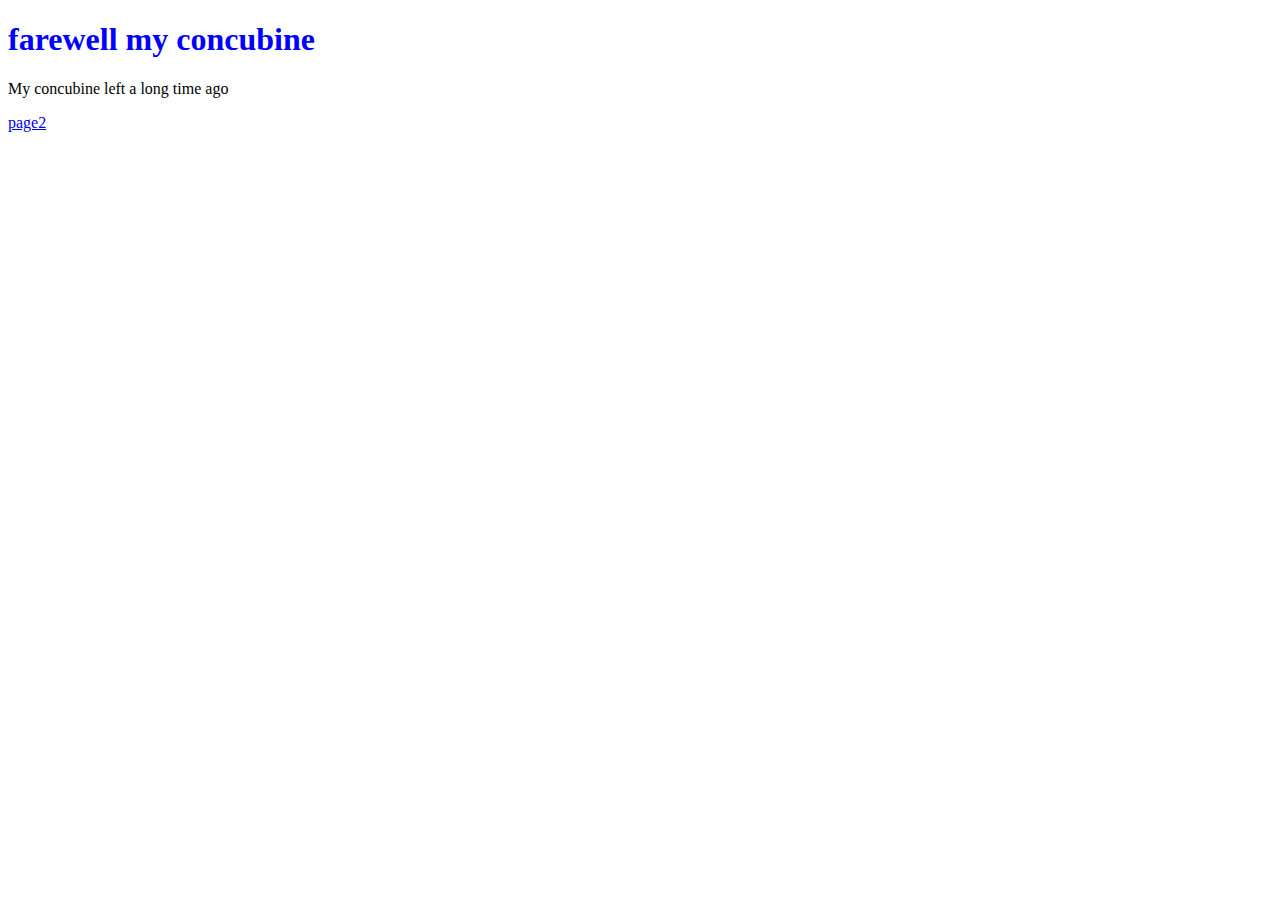
<file: index.html>
<!DOCTYPE html>
<html>
<head>
    <meta charset="UTF-8">
<title> repulsion machine</title>
<link rel="stylesheet" href="css/styles.css">

</head>


<body>
<h1>
    farewell my concubine
</h1>

<p>My concubine left a long time ago</p>

<a href="page2.html">page2</a>

</body>


</html>
</file>
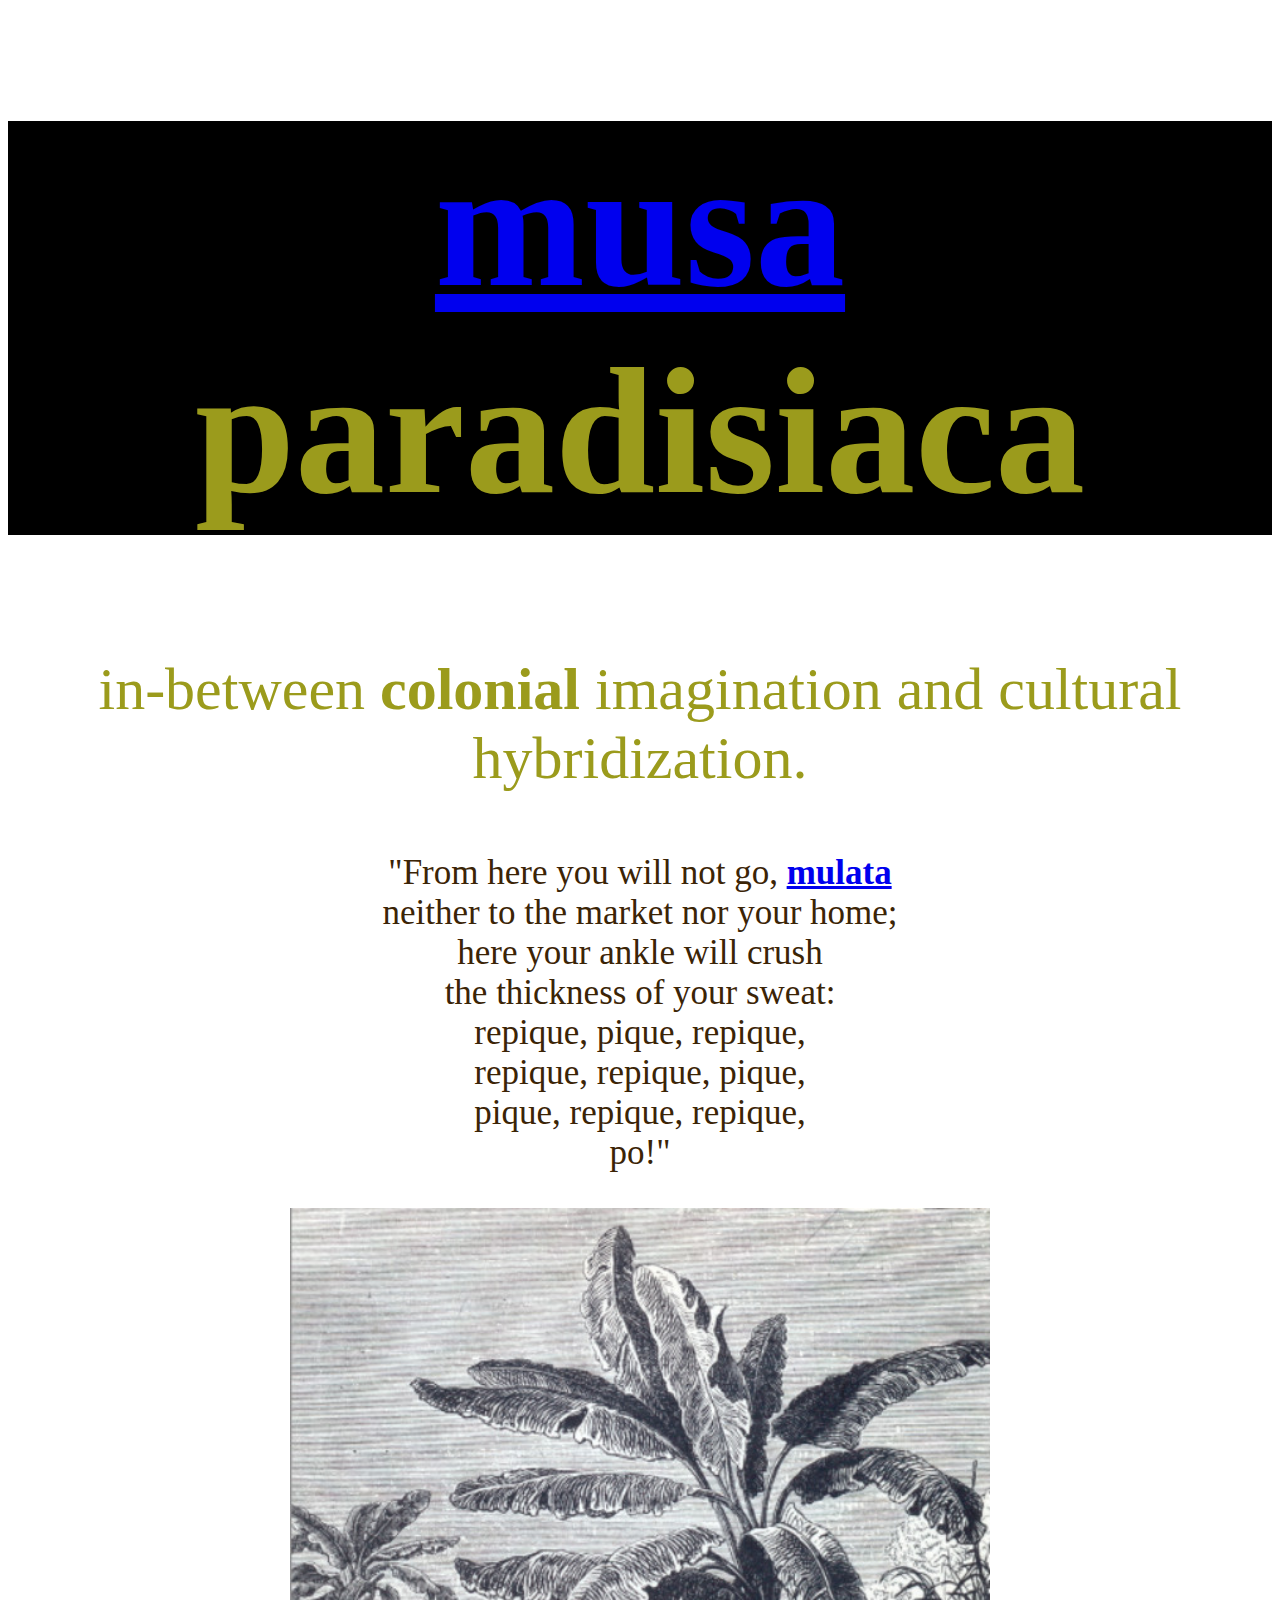
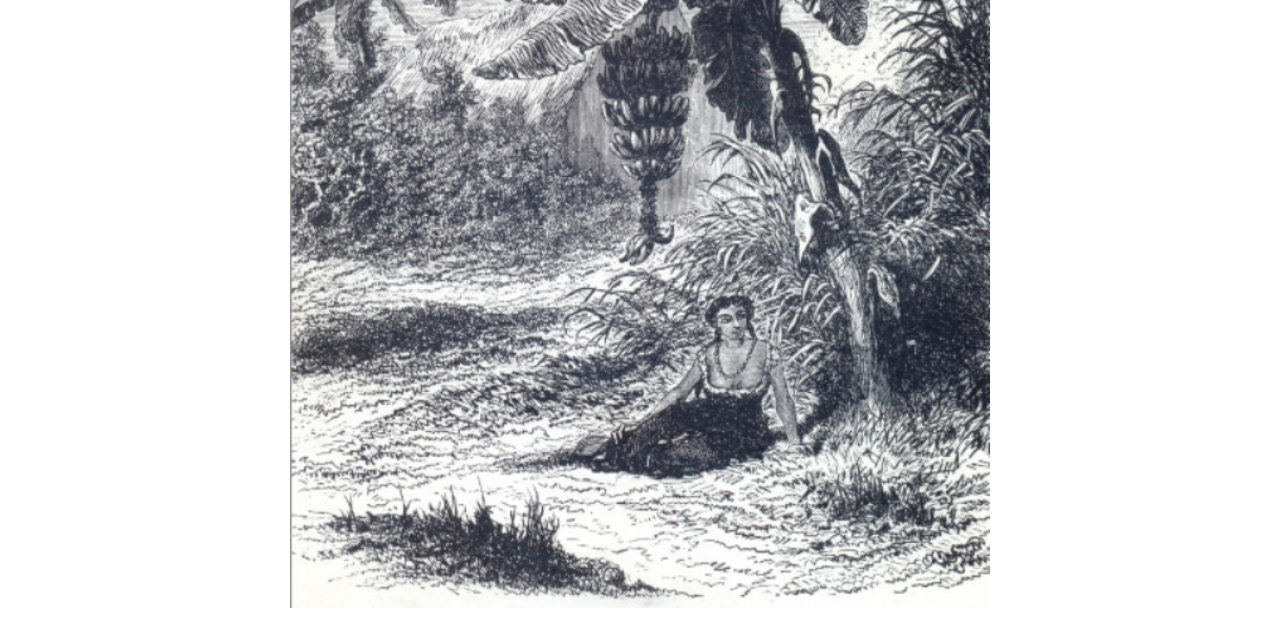
<file: musa.html>
<!DOCTYPE html>
 <html>
  <head>
    <meta charset="UTF-8">
     <title></title>

 <link rel="stylesheet" href="css/styles.css">
   
  </head>

  <body>
   <h1 id="musa-paradisiaca">
    <a href="exotic.html">musa</a> paradisiaca
   </h1>
   
   <p id="mulata-body">
        in-between <strong>colonial</strong> imagination and cultural hybridization. 
   </p> 
    
    
    
      <p id="dancing-body-of-the-mulata">"From here you will not go, <a href="akira.html"><strong>mulata</strong></a><br>
        neither to the market nor your home;<br>
        here your ankle will crush<br>
        the thickness of your sweat:<br>
        repique, pique, repique,<br>
        repique, repique, pique,<br>
        pique, repique, repique,<br>
        po!"</p>
     

     <div id="mulata-stereotype">  
     <img src="assets/musa1.jpeg" alt="musa paradisiaca" width="700"height="1000">
     </div>
  </body>

 </html>
</file>
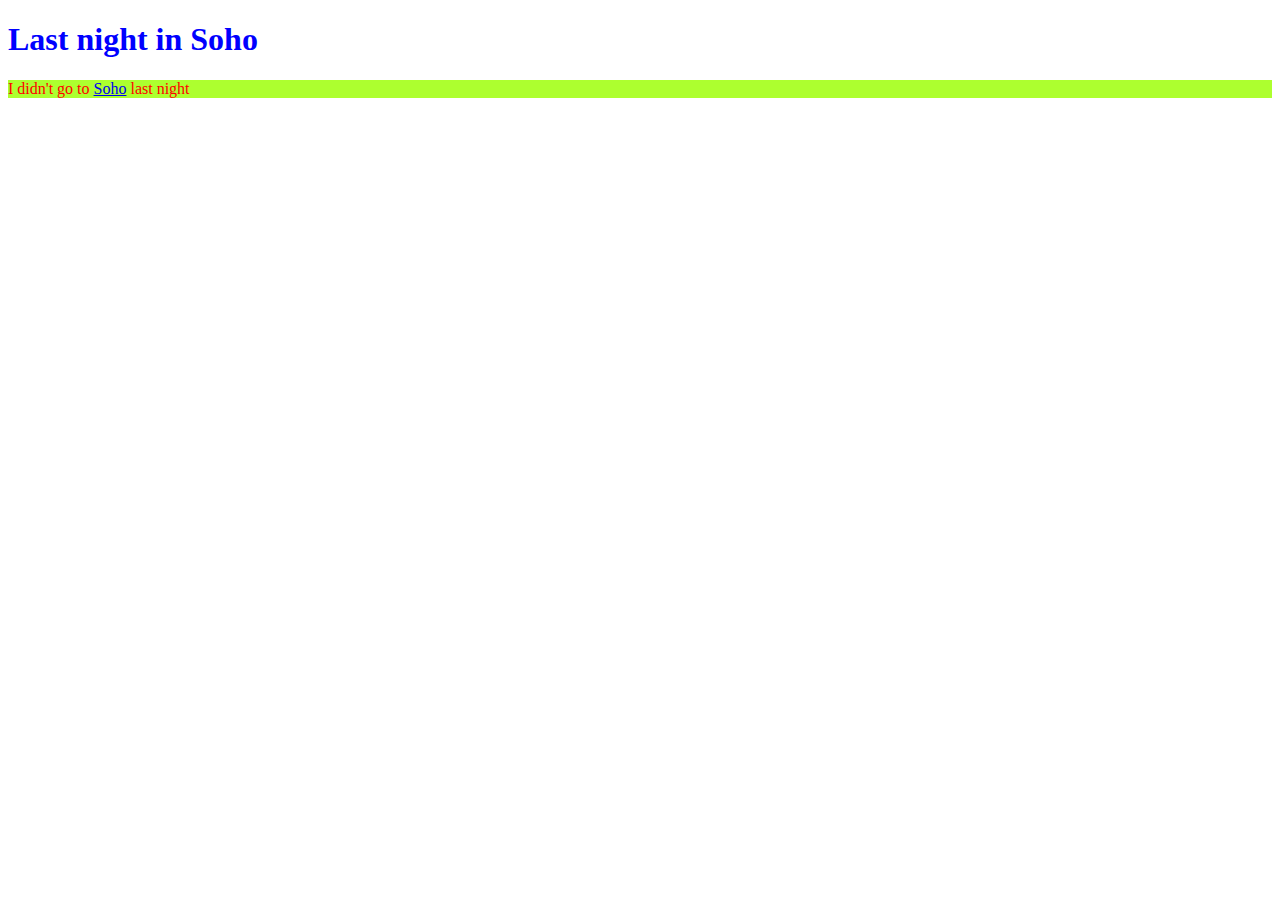
<file: page2.html>
<!DOCTYPE html>
<html>
<head>
    <meta charset="UTF-8">
<title> repulsion machine(pg2)</title>
 
<!--This is a link to the css style sheet where you can make styling rules that will be applied to all pages-->
 <link rel="stylesheet" href="css/styles.css">
</head>


<body>
<h1>
   Last night in Soho
</h1>

<p id="soho" >I didn't go to <a href="respect.html">Soho</a> last night</p>

</body>


</html>
</file>
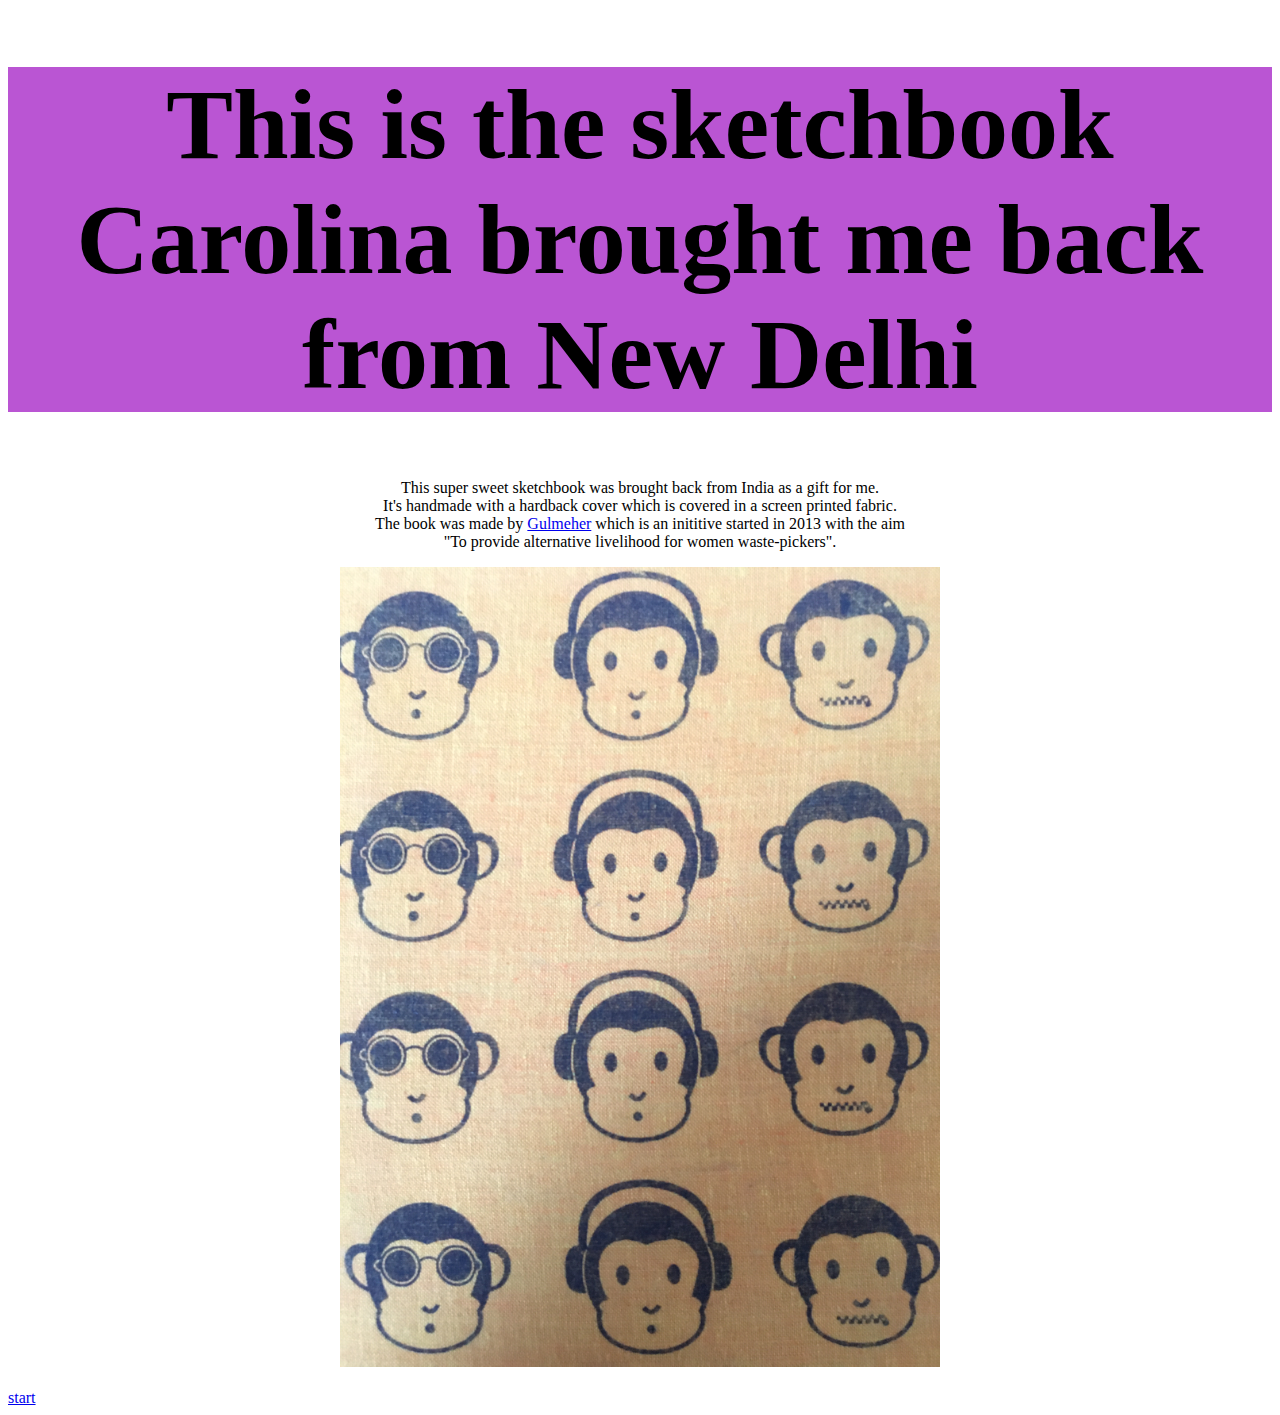
<file: sketchbook.html>
<!DOCTYPE html>
<html>
<head>
    <meta charset="UTF-8">
<title>sketchbook from Carolina</title>
<link rel="stylesheet" href="css/styles.css">

</head>


<body>
<h1 id="sketchbook">
    This is the sketchbook Carolina brought me back from New Delhi
</h1>

<p id="sketchbooktext" >This super sweet sketchbook was brought back from India as a gift for me. <br> 
It's handmade with a hardback cover which is covered in a screen printed fabric. <br>
The book was made by <a target="_blank" href="https://gulmeher.com/" >Gulmeher</a> which is an inititive started in 2013 with the aim <br> 
"To provide alternative livelihood for women waste-pickers".</p>

<div id="sketchbookimage">
<img  src="assets/monkeybook.jpg" width="600" height="800">
</div>
<br>
<a href="index.html">start</a>

</body>


</html>
</file>
<file: css/styles.css>
h1{
 color:blue;  
}

/*
p{
    width: 100px;
    

  color: blue;
}
*/
/*
p{
  width: 10px;
}
*/
#soho{
  background-color: greenyellow;
  color: red;

}

#akira{
  font-size: 200px;
  margin-top: 0;
  margin-bottom: 0;
  text-align: center;
background-color: darkviolet;
color: yellowgreen;

}
#akiratext{
  font-size: larger;
  text-align: center;
}
#akiraimage{
  text-align: center;
}

#sketchbook{
  font-size: 100px;
  background-color:mediumorchid ;
  color:black;
  text-align: center;
}
#sketchbooktext{
  text-align: center;
}
#sketchbookimage{
  text-align: center;
}
#musa-paradisiaca{
color:rgb(155, 155, 28);
background-color: black;
font-size: 180px;
font-weight: 400px;
text-align: center;
}


#mulata-body{
  color:rgb(155, 155, 28);
  font-size: 60px;
  font-weight: 400px;
  text-align: center;
}


#dancing-body-of-the-mulata{
color:rgb(59, 36, 6);
font-size: 35px;
font-weight: 200px;
text-align: center;
}

#mulata-stereotype{
  text-align: center;
}


#mulata-recipe{
 color:rgb(14, 68, 50);
 text-align: center;
 font-size: 30px;
 padding: 40px; 

}


#representation{
  color:darkorange;
  font-size:30px;
  padding: 20px;
  text-align: center;
  text-decoration:underline;
  text-decoration-color: crimson;
  background-color:rgb(146, 99, 12);
  border: 4px;
  border-radius: 35px;
  border-color: rgb(208, 208, 9);
  border-style: dotted;





}

/*#exotic-ingredients{
  text-align: center;
  font-size: 40px;
  font-weight: 100px;
  color:rgb(154, 70, 6)
}*/

#author{
  color:darkgoldenrod;
  text-align: center;
  font-size: 15px;
}
 #banana-republic{
  padding-top: 100px;
  text-align: center;
  font-size: 40px;
  font-weight:100;
  color:rgb(107, 98, 8);
}
</file>
